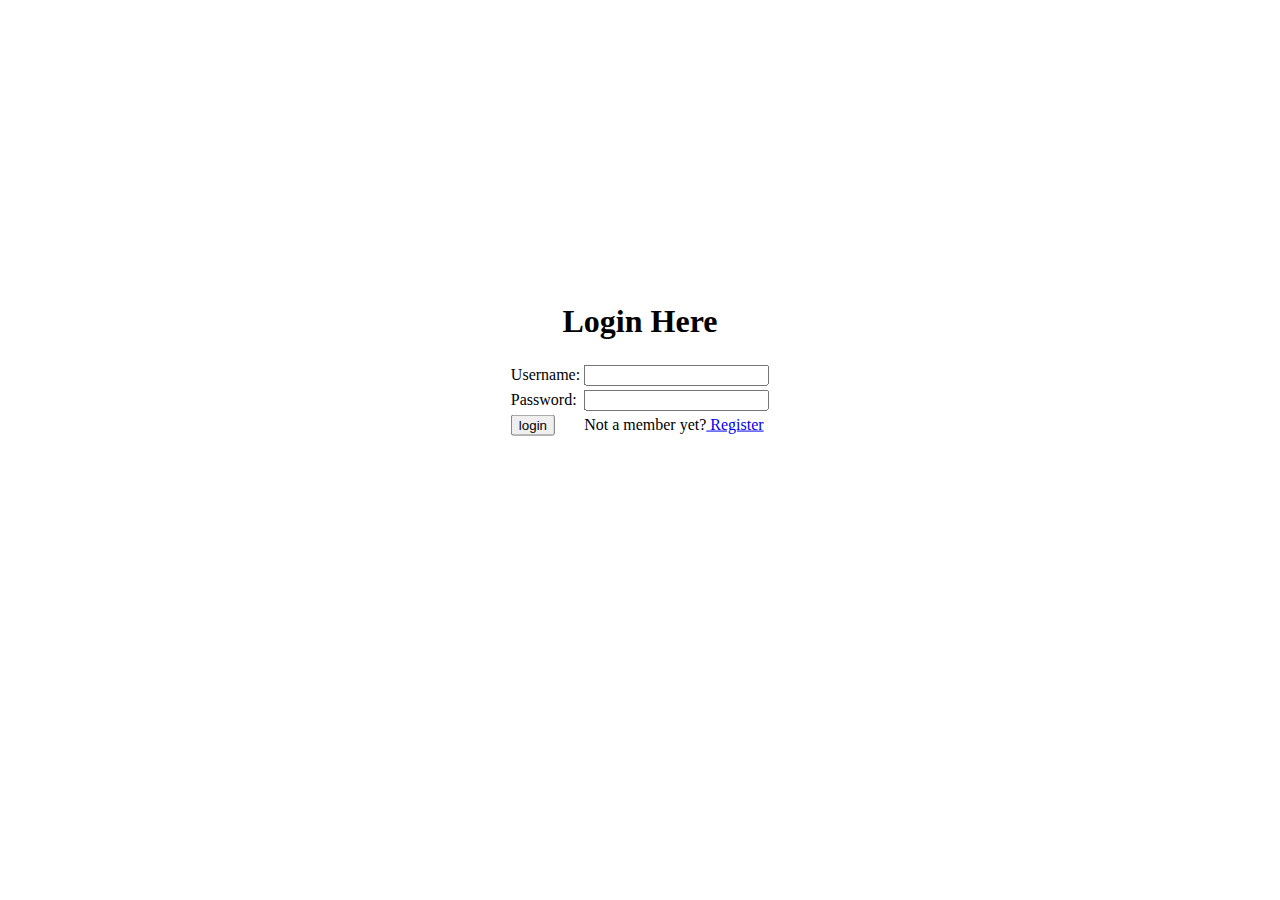
<file: Assignment1_frontend/index.html>
<!DOCTYPE html>
<html lang="en">
<head>
  <title>Login here</title>
  
</head>
<body>
  <center>
    <div class="center">
    <h1>Login Here</h1>
    <form action="login.php" method="post">
      <table>

        <tr>
          <td>Username:</td>
          <td>
            <input type="text" name="user">
          </td>
        </tr>

        <tr>
          <td>Password:</td>
          <td>
            <input type="password" name="user_pass">
          </td>
        </tr>

        <tr>
          <td>
            <a href="fuel_quote.html">
              <input type="button" name="login" value="login">
            </a>
          </td>
          
          <td>
            Not a member yet?<a href="Register.html">
              Register
            </a>
          </td>
        </tr>

      </table>
    </form>
  </div>
  </center>
</body>
</html>

<style>
  .center {
      margin: 0;
      position: absolute;
      top: 40%;
      left:50%;
      -ms-transform: translate(-50%, -50%);
      transform: translate(-50%, -50%);
  }

</style>
</file>
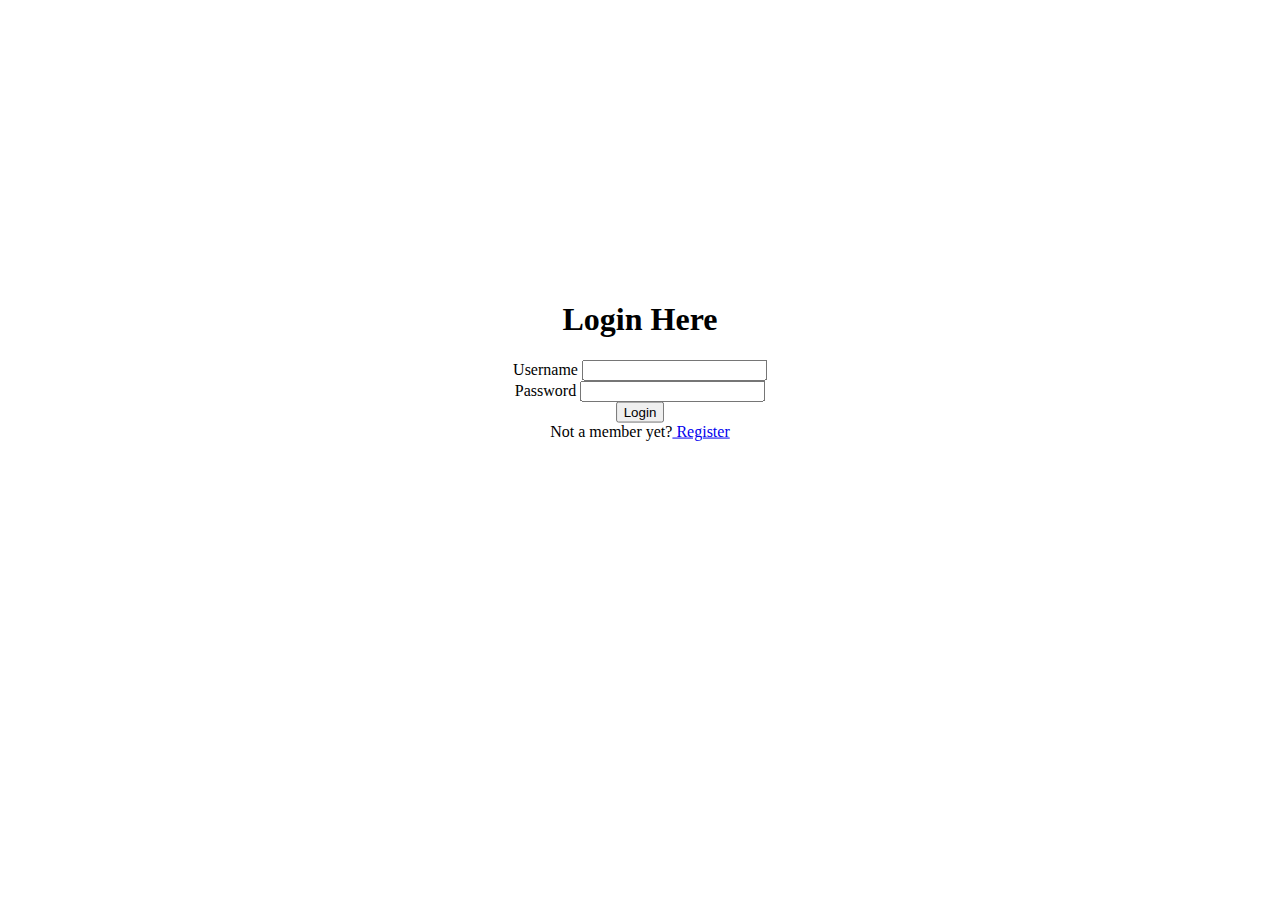
<file: Assignment4_db/index.html>
<!DOCTYPE html>
<html lang="en">
<head>
  <title>Login here</title>
  
</head>
<body>
  <center>
    <div class="center">
    <h1>Login Here</h1>
    <div class="card-body">
    <form action="login.php" method="post">
        <div class="form-group">
          <label for="user">Username</label>
          <input type="text" id="user" class="form-control" name="user" required />
        </div>
        <div class="form-group">
          <label for="password">Password</label>
          <input type="password" id="password" class="form-control" name="password" required />
        </div>
        <div>
        <input type="submit" name="" class="button expand" value="Login"/>
        <!--changed-->
        </div>
    </form>
  </div>
            Not a member yet?<a href="Register.html">
              Register
            </a>
          

         
    
  
  </center>
</body>
</html>

<style>
  .center {
      margin: 0;
      position: absolute;
      top: 40%;
      left:50%;
      -ms-transform: translate(-50%, -50%);
      transform: translate(-50%, -50%);
  }

</style>
</file>
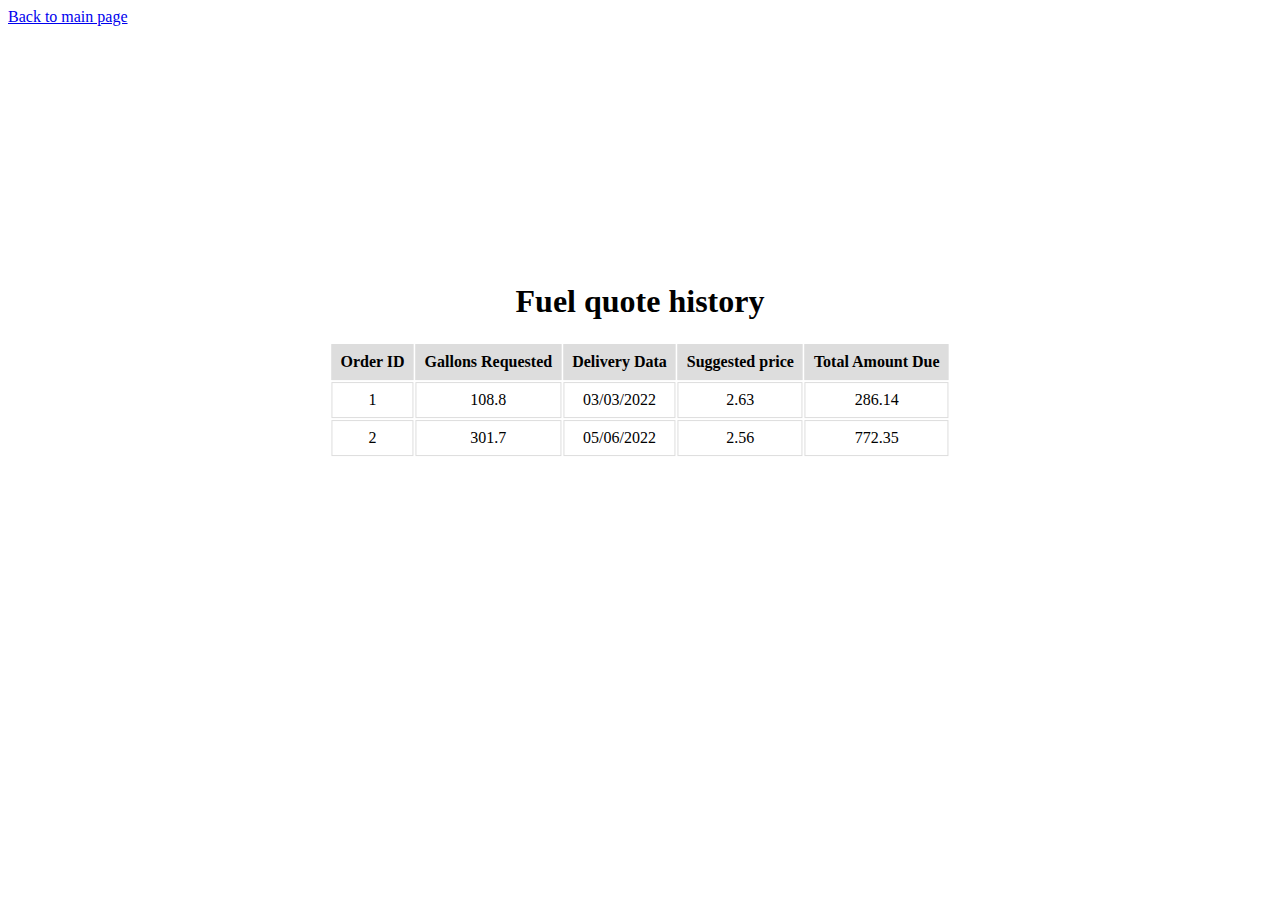
<file: Assignment 3/history.html>
<!DOCTYPE html>
<html lang="en">
<head>
    <meta charset="UTF-8">
    <meta name="viewport" content="width=device-width, initial-scale=1.0">
</head>
<body>
    <a href="main.html">
        Back to main page
    </a>
    <center>
        <div class="center">
            <h1>Fuel quote history</h1>

            <table>
                <tr>
                    <th>Order ID</th>
                    <th>Gallons Requested</th>
                    <th>Delivery Data</th>
                    <th>Suggested price</th>
                    <th>Total Amount Due</th>
                </tr>
                <tr>
                    <td>1</td>
                    <td>108.8</td>
                    <td>03/03/2022</td>
                    <td>2.63</td>
                    <td>286.14</td>
                </tr>
                <tr>
                    <td>2</td>
                    <td>301.7</td>
                    <td>05/06/2022</td>
                    <td>2.56</td>
                    <td>772.35</td>
                </tr>

            </table>
        </div>        
    </center>
</body>


<style>
    .center {
        margin: 0;
        position: absolute;
        top: 40%;
        left:50%;
        -ms-transform: translate(-50%, -50%);
        transform: translate(-50%, -50%);
    }

    .table {
        font-family: arial, sans-serif;
        border-collapse: collapse;
        width: 100%;
    }

    td, th {
        border: 1px solid #dddddd;
        text-align: center;
        padding: 8px;
    }

    tr:nth-child(1) {
        background-color: #dddddd;
    }

</style>
</file>
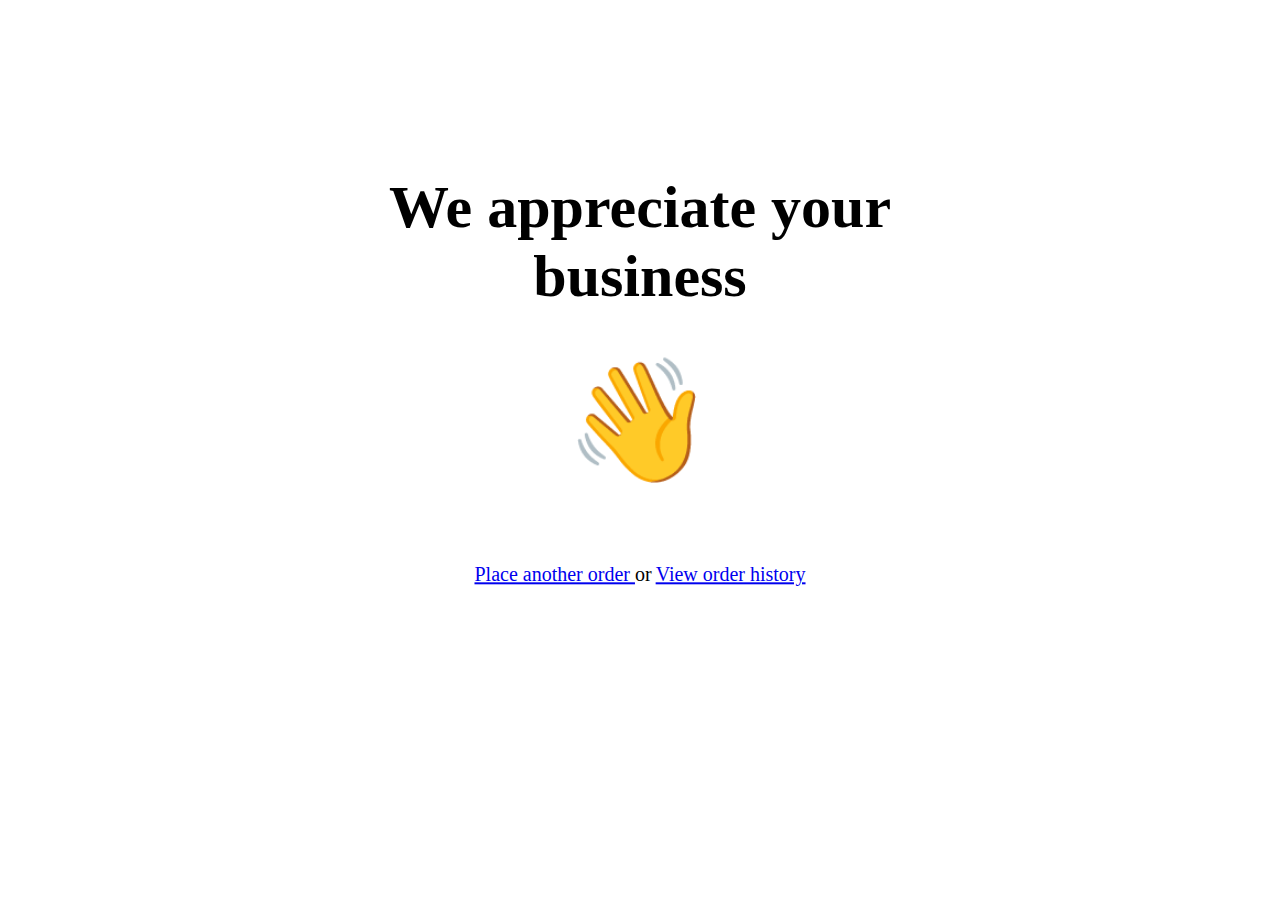
<file: Assignment1_frontend/appreciation.html>
<!DOCTYPE html>
<html lang="en">
<head>
    <meta charset="UTF-8">
    <meta name="viewport" content="width=device-width, initial-scale=1.0">
</head>
<body class="center">
    <center>
    <div>
        <h1>We appreciate your business</h1>
        <span style="font-size:120px;">&#128075</span>
    </div>
    <br><br><br><br>

    <div>
        <a href="fuel_quote.html">
            Place another order
        </a>
        <text>or</text>
        <a href="history.html">
            View order history
        </a>
    </div>
    </center>
</body>

<style>
    .center {
        margin: 0;
        position: absolute;
        top: 40%;
        left:50%;
        -ms-transform: translate(-50%, -50%);
        transform: translate(-50%, -50%);
    }

    h1 {
        font-size: 60px;
    }

    a,text {
        font-size: 20px;
    }

</style>
</file>
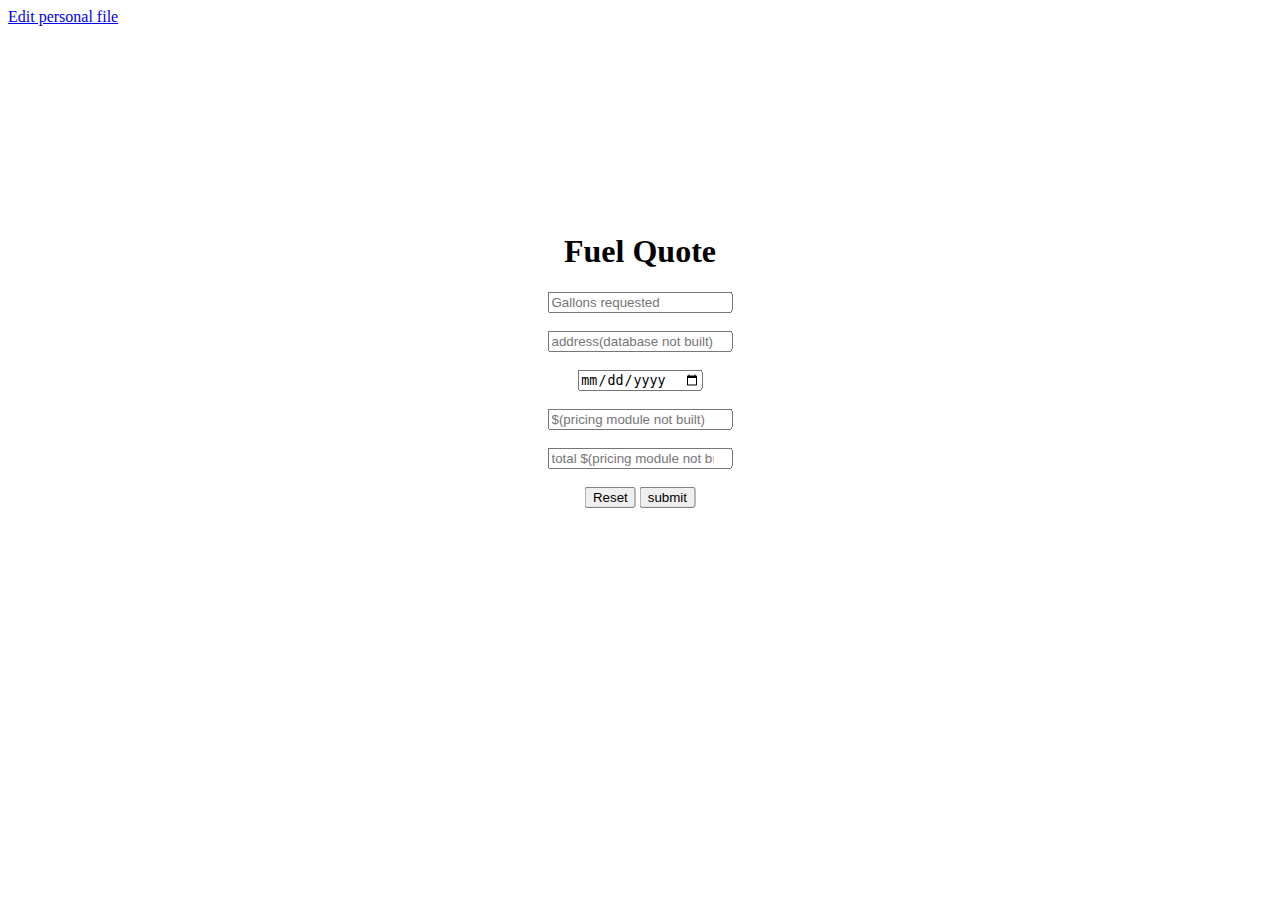
<file: Assignment1_frontend/fuel_quote.html>
<!DOCTYPE html>
<html lang="en">
<head>
    <meta charset="UTF-8">
    <meta name="viewport" content="width=device-width, initial-scale=1.0">
</head>
<body>
    <a href="profile.html">Edit personal file</a>
    <center>
    <div class="center">
        <form>
            <div>
                <h1>Fuel Quote</h1>
            </div>

            <div class="container">
                <input type="number" name="fuel" id="fuel" placeholder="Gallons requested" required>
                <br><br>
            </div>

            <div class="container">
                <input type="text" id="" placeholder="address(database not built)" required>
                <br><br>
            </div>

            <div class="container">
                <input type="date" id="date"  required>
                <br><br>
            </div>

            <div class="container">
                <input type="number" id="" placeholder="$(pricing module not built)" required>
                <br><br>
            </div>

            <div class="container">
                <input type="number" id="" placeholder="total $(pricing module not built)" required>
                <br><br>
            </div>

            <button type="reset">Reset</button>
            <a href="appreciation.html">
                <input type="button" value="submit">
            </a>
        </form>
    </div>
    </center>
</body>

<style>
.center {
    margin: 0;
    position: absolute;
    top: 40%;
    left:50%;
    -ms-transform: translate(-50%, -50%);
    transform: translate(-50%, -50%);
}

</style>
</file>
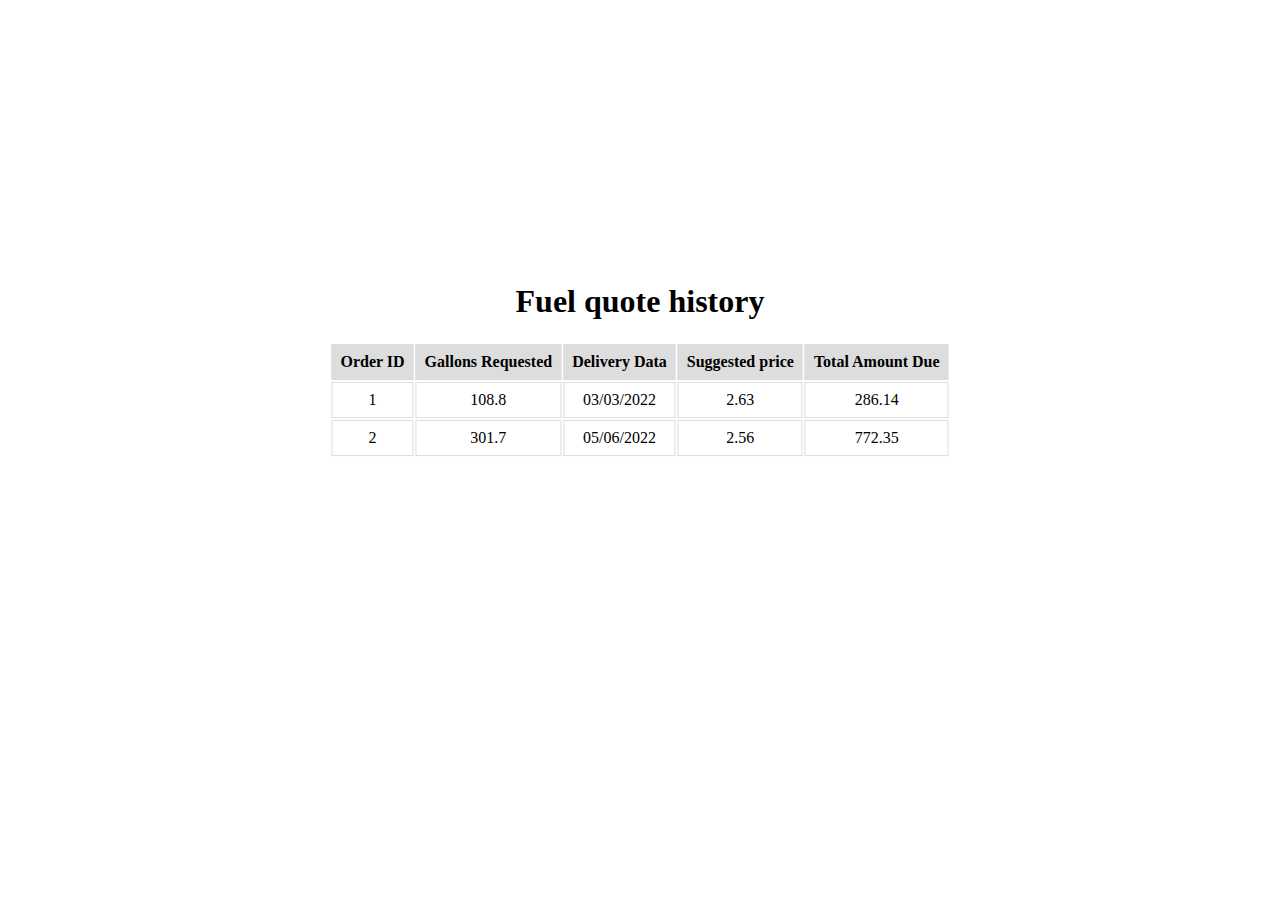
<file: Assignment1_frontend/history.html>
<!DOCTYPE html>
<html lang="en">
<head>
    <meta charset="UTF-8">
    <meta name="viewport" content="width=device-width, initial-scale=1.0">
</head>
<body class="background">
    <center>
        <div class="center">
            <h1>Fuel quote history</h1>

            <table>
                <tr>
                    <th>Order ID</th>
                    <th>Gallons Requested</th>
                    <th>Delivery Data</th>
                    <th>Suggested price</th>
                    <th>Total Amount Due</th>
                </tr>
                <tr>
                    <td>1</td>
                    <td>108.8</td>
                    <td>03/03/2022</td>
                    <td>2.63</td>
                    <td>286.14</td>
                </tr>
                <tr>
                    <td>2</td>
                    <td>301.7</td>
                    <td>05/06/2022</td>
                    <td>2.56</td>
                    <td>772.35</td>
                </tr>

            </table>
        </div>        
    </center>
</body>


<style>
    .center {
        margin: 0;
        position: absolute;
        top: 40%;
        left:50%;
        -ms-transform: translate(-50%, -50%);
        transform: translate(-50%, -50%);
    }

    .table {
        font-family: arial, sans-serif;
        border-collapse: collapse;
        width: 100%;
    }

    td, th {
        border: 1px solid #dddddd;
        text-align: center;
        padding: 8px;
    }

    tr:nth-child(1) {
        background-color: #dddddd;
    }

</style>
</file>
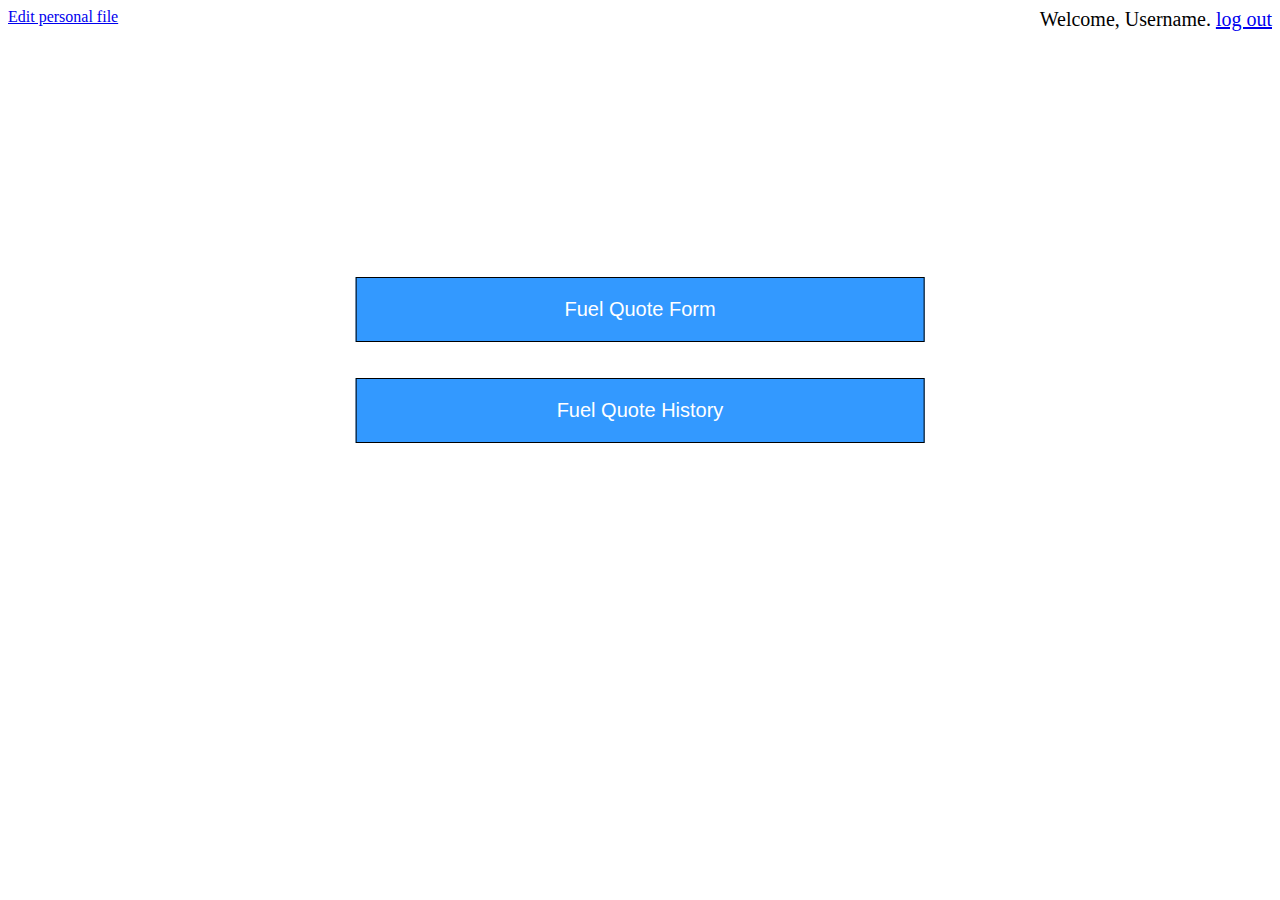
<file: Assignment1_frontend/main.html>
<!DOCTYPE html>
<html lang="en">
<head>
    <meta charset="UTF-8">
    <meta name="viewport" content="width=device-width, initial-scale=1.0">
</head>
<body>
    <div>
        <a href="profile.html">Edit personal file</a>
        <text>Welcome, Username. <a href="index.html">log out</a></text>

    </div>

    <center>
    <div class="center">
        <div>
            <a href="fuel_quote.html">
                <button>Fuel Quote Form</button>
            </a>
        </div>
        <br><br>
        <div>
            <a href="history.html">
                <button>Fuel Quote History</button>
            </a>
        </div>

    </div>
        </center>
</body>
    
<style>
.center {
    margin: 0;
    position: absolute;
    top: 40%;
    left:50%;
    -ms-transform: translate(-50%, -50%);
    transform: translate(-50%, -50%);
}

text {
    font-size: 20px;
    float: right;
}

button {
    background-color: #3399ff; 
    border: 1px solid black; 
    color: white; 
    padding: 20px 200px; 
    cursor: pointer; 
    width: 100%; 
    font-size: 20px;
}

</style>
</file>
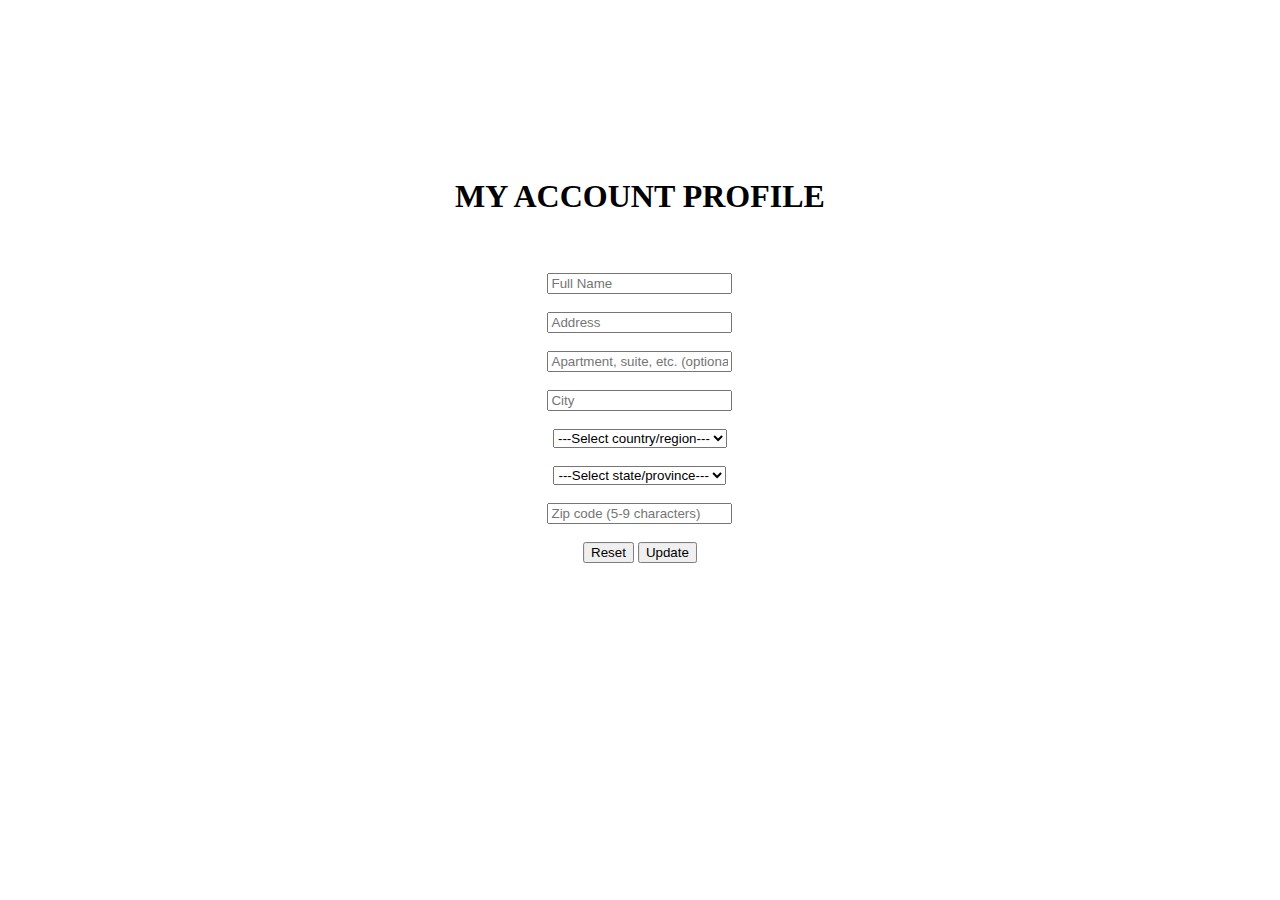
<file: Assignment1_frontend/profile.html>
<!DOCTYPE html>
<html lang="en">
<head>
    <meta charset="UTF-8">
    <meta name="viewport" content="width=device-width, initial-scale=1.0">
</head>
<body>
    <center>
    <div class="center">
    <form>
        <div>
            <h1>MY ACCOUNT PROFILE</h1>
            <br><br>
        </div>

        <div class="container">
            <input type="text" name="name" id="name" placeholder="Full Name" maxlength="50" required>
            <br><br>
        </div>

        <div class="container">
            <input type="text" name="address1" placeholder="Address" maxlength="100" required>
            <br><br>
        </div>

        <div class="container">
            <input type="text" name="address2" placeholder="Apartment, suite, etc. (optional)" maxlength="100">
            <br><br>
        </div>

        <div class="container">
            <input type="text" name="city" placeholder="City" maxlength="100" required>
            <br><br>

        </div>
        <div class="container">
            <select required>
                <option value="" disabled selected>---Select country/region---</option>
                <option value="US">United States</option>
                <option value="AF">Afghanistan</option>
                <option value="AX">Åland Islands</option>
                <option value="AL">Albania</option>
                <option value="DZ">Algeria</option>
                <option value="AS">American Samoa</option>
                <option value="AD">Andorra</option>
                <option value="AO">Angola</option>
                <option value="AI">Anguilla</option>
                <option value="AQ">Antarctica</option>
                <option value="AG">Antigua and Barbuda</option>
                <option value="AR">Argentina</option>
                <option value="AM">Armenia</option>
                <option value="AW">Aruba</option>
                <option value="AU">Australia</option>
                <option value="AT">Austria</option>
                <option value="AZ">Azerbaijan</option>
                <option value="BS">Bahamas</option>
                <option value="BH">Bahrain</option>
                <option value="BD">Bangladesh</option>
                <option value="BB">Barbados</option>
                <option value="BY">Belarus</option>
                <option value="BE">Belgium</option>
                <option value="BZ">Belize</option>
                <option value="BJ">Benin</option>
                <option value="BM">Bermuda</option>
                <option value="BT">Bhutan</option>
                <option value="BO">Bolivia</option>
                <option value="BQ">Bonaire</option>
                <option value="BA">Bosnia and Herzegovina</option>
                <option value="BW">Botswana</option>
                <option value="BV">Bouvet Island</option>
                <option value="BR">Brazil</option>
                <option value="BN">Brunei Darussalam</option>
                <option value="BG">Bulgaria</option>
                <option value="BF">Burkina Faso</option>
                <option value="BI">Burundi</option>
                <option value="KH">Cambodia</option>
                <option value="CM">Cameroon</option>
                <option value="CA">Canada</option>
                <option value="CV">Cape Verde</option>
                <option value="KY">Cayman Islands</option>
                <option value="CF">Central African Republic</option>
                <option value="TD">Chad</option>
                <option value="CL">Chile</option>
                <option value="CN">China</option>
                <option value="CX">Christmas Island</option>
                <option value="CC">Cocos (Keeling) Islands</option>
                <option value="CO">Colombia</option>
                <option value="KM">Comoros</option>
                <option value="CG">Congo</option>
                <option value="CD">Congo, DRC</option>
                <option value="CK">Cook Islands</option>
                <option value="CR">Costa Rica</option>
                <option value="CI">Côte d'Ivoire</option>
                <option value="HR">Croatia</option>
                <option value="CU">Cuba</option>
                <option value="CW">Curaçao</option>
                <option value="CY">Cyprus</option>
                <option value="CZ">Czech Republic</option>
                <option value="DK">Denmark</option>
                <option value="DJ">Djibouti</option>
                <option value="DM">Dominica</option>
                <option value="DO">Dominican Republic</option>
                <option value="EC">Ecuador</option>
                <option value="EG">Egypt</option>
                <option value="SV">El Salvador</option>
                <option value="GQ">Equatorial Guinea</option>
                <option value="ER">Eritrea</option>
                <option value="EE">Estonia</option>
                <option value="ET">Ethiopia</option>
                <option value="FO">Faroe Islands</option>
                <option value="FJ">Fiji</option>
                <option value="FI">Finland</option>
                <option value="FR">France</option>
                <option value="GF">French Guiana</option>
                <option value="PF">French Polynesia</option>
                <option value="GA">Gabon</option>
                <option value="GM">Gambia</option>
                <option value="GE">Georgia</option>
                <option value="DE">Germany</option>
                <option value="GH">Ghana</option>
                <option value="GI">Gibraltar</option>
                <option value="GR">Greece</option>
                <option value="GL">Greenland</option>
                <option value="GD">Grenada</option>
                <option value="GP">Guadeloupe</option>
                <option value="GU">Guam</option>
                <option value="GT">Guatemala</option>
                <option value="GG">Guernsey</option>
                <option value="GN">Guinea</option>
                <option value="GW">Guinea-Bissau</option>
                <option value="GY">Guyana</option>
                <option value="HN">Honduras</option>
                <option value="HK">Hong Kong SAR</option>
                <option value="HU">Hungary</option>
                <option value="IS">Iceland</option>
                <option value="IN">India</option>
                <option value="ID">Indonesia</option>
                <option value="IR">Iran, Islamic Republic of</option>
                <option value="IQ">Iraq</option>
                <option value="IE">Ireland</option>
                <option value="IM">Isle of Man</option>
                <option value="IL">Israel</option>
                <option value="IT">Italy</option>
                <option value="JM">Jamaica</option>
                <option value="JP">Japan</option>
                <option value="JE">Jersey</option>
                <option value="JO">Jordan</option>
                <option value="KZ">Kazakhstan</option>
                <option value="KE">Kenya</option>
                <option value="KI">Kiribati</option>
                <option value="KP">Korea, DPRK</option>
                <option value="KR">Korea, ROK</option>
                <option value="KW">Kuwait</option>
                <option value="KG">Kyrgyzstan</option>
                <option value="LA">Laos</option>
                <option value="LV">Latvia</option>
                <option value="LB">Lebanon</option>
                <option value="LS">Lesotho</option>
                <option value="LR">Liberia</option>
                <option value="LY">Libya</option>
                <option value="LI">Liechtenstein</option>
                <option value="LT">Lithuania</option>
                <option value="LU">Luxembourg</option>
                <option value="MO">Macao SAR</option>
                <option value="MK">Macedonia</option>
                <option value="MG">Madagascar</option>
                <option value="MW">Malawi</option>
                <option value="MY">Malaysia</option>
                <option value="MV">Maldives</option>
                <option value="ML">Mali</option>
                <option value="MT">Malta</option>
                <option value="MH">Marshall Islands</option>
                <option value="MQ">Martinique</option>
                <option value="MR">Mauritania</option>
                <option value="MU">Mauritius</option>
                <option value="YT">Mayotte</option>
                <option value="MX">Mexico</option>
                <option value="FM">Micronesia</option>
                <option value="MD">Moldova, Republic of</option>
                <option value="MC">Monaco</option>
                <option value="MN">Mongolia</option>
                <option value="ME">Montenegro</option>
                <option value="MS">Montserrat</option>
                <option value="MA">Morocco</option>
                <option value="MZ">Mozambique</option>
                <option value="MM">Myanmar</option>
                <option value="NA">Namibia</option>
                <option value="NR">Nauru</option>
                <option value="NP">Nepal</option>
                <option value="NL">Netherlands</option>
                <option value="NC">New Caledonia</option>
                <option value="NZ">New Zealand</option>
                <option value="NI">Nicaragua</option>
                <option value="NE">Niger</option>
                <option value="NG">Nigeria</option>
                <option value="NU">Niue</option>
                <option value="NF">Norfolk Island</option>
                <option value="MP">Northern Mariana Islands</option>
                <option value="NO">Norway</option>
                <option value="OM">Oman</option>
                <option value="PK">Pakistan</option>
                <option value="PW">Palau</option>
                <option value="PA">Panama</option>
                <option value="PG">Papua New Guinea</option>
                <option value="PY">Paraguay</option>
                <option value="PE">Peru</option>
                <option value="PH">Philippines</option>
                <option value="PN">Pitcairn</option>
                <option value="PL">Poland</option>
                <option value="PT">Portugal</option>
                <option value="PR">Puerto Rico</option>
                <option value="QA">Qatar</option>
                <option value="RE">Réunion</option>
                <option value="RO">Romania</option>
                <option value="RU">Russian Federation</option>
                <option value="RW">Rwanda</option>
                <option value="BL">Saint Barthélemy</option>
                <option value="SH">Saint Helena</option>
                <option value="KN">Saint Kitts and Nevis</option>
                <option value="LC">Saint Lucia</option>
                <option value="WS">Samoa</option>
                <option value="SM">San Marino</option>
                <option value="ST">Sao Tome and Principe</option>
                <option value="SA">Saudi Arabia</option>
                <option value="SN">Senegal</option>
                <option value="RS">Serbia</option>
                <option value="SC">Seychelles</option>
                <option value="SL">Sierra Leone</option>
                <option value="SG">Singapore</option>
                <option value="SX">Sint Maarten (Dutch part)</option>
                <option value="SK">Slovakia</option>
                <option value="SI">Slovenia</option>
                <option value="SB">Solomon Islands</option>
                <option value="SO">Somalia</option>
                <option value="ZA">South Africa</option>
                <option value="SS">South Sudan</option>
                <option value="ES">Spain</option>
                <option value="LK">Sri Lanka</option>
                <option value="SD">Sudan</option>
                <option value="SR">Suriname</option>
                <option value="SJ">Svalbard and Jan Mayen</option>
                <option value="SZ">Swaziland</option>
                <option value="SE">Sweden</option>
                <option value="CH">Switzerland</option>
                <option value="SY">Syrian Arab Republic</option>
                <option value="TW">Taiwan, ROC</option>
                <option value="TJ">Tajikistan</option>
                <option value="TZ">Tanzania</option>
                <option value="TH">Thailand</option>
                <option value="TL">Timor-Leste</option>
                <option value="TG">Togo</option>
                <option value="TK">Tokelau</option>
                <option value="TO">Tonga</option>
                <option value="TT">Trinidad and Tobago</option>
                <option value="TN">Tunisia</option>
                <option value="TR">Turkey</option>
                <option value="TM">Turkmenistan</option>
                <option value="TC">Turks and Caicos Islands</option>
                <option value="TV">Tuvalu</option>
                <option value="UG">Uganda</option>
                <option value="UA">Ukraine</option>
                <option value="AE">United Arab Emirates</option>
                <option value="GB">United Kingdom</option>
                <option value="UY">Uruguay</option>
                <option value="UZ">Uzbekistan</option>
                <option value="VU">Vanuatu</option>
                <option value="VE">Venezuela</option>
                <option value="VN">Vietnam</option>
                <option value="VG">Virgin Islands, British</option>
                <option value="VI">Virgin Islands, U.S.</option>
                <option value="WF">Wallis and Futuna</option>
                <option value="EH">Western Sahara</option>
                <option value="YE">Yemen</option>
                <option value="ZM">Zambia</option>
                <option value="ZW">Zimbabwe</option>
            </select>
            <br><br>
        </div>

        <div class="container">
            <select required>
                <option value="" disabled selected>---Select state/province---</option>
                <option value="AL">Alabama</option>
                <option value="AK">Alaska</option>
                <option value="AZ">Arizona</option>
                <option value="AR">Arkansas</option>
                <option value="CA">California</option>
                <option value="CO">Colorado</option>
                <option value="CT">Connecticut</option>
                <option value="DE">Delaware</option>
                <option value="DC">District of Columbia</option>
                <option value="FL">Florida</option>
                <option value="OUT">Foreign country</option>
                <option value="GA">Georgia</option>
                <option value="HI">Hawaii</option>
                <option value="ID">Idaho</option>
                <option value="IL">Illinois</option>
                <option value="IN">Indiana</option>
                <option value="IA">Iowa</option>
                <option value="KS">Kansas</option>
                <option value="KY">Kentucky</option>
                <option value="LA">Louisiana</option>
                <option value="ME">Maine</option>
                <option value="MD">Maryland</option>
                <option value="MA">Massachusetts</option>
                <option value="MI">Michigan</option>
                <option value="MN">Minnesota</option>
                <option value="MS">Mississippi</option>
                <option value="MO">Missouri</option>
                <option value="MT">Montana</option>
                <option value="NE">Nebraska</option>
                <option value="NV">Nevada</option>
                <option value="NH">New Hampshire</option>
                <option value="NJ">New Jersey</option>
                <option value="NM">New Mexico</option>
                <option value="NY">New York</option>
                <option value="NC">North Carolina</option>
                <option value="ND">North Dakota</option>
                <option value="OH">Ohio</option>
                <option value="OK">Oklahoma</option>
                <option value="OR">Oregon</option>
                <option value="PA">Pennsylvania</option>
                <option value="RI">Rhode Island</option>
                <option value="SC">South Carolina</option>
                <option value="SD">South Dakota</option>
                <option value="TN">Tennessee</option>
                <option value="TX">Texas</option>
                <option value="UT">Utah</option>
                <option value="VT">Vermont</option>
                <option value="VA">Virginia</option>
                <option value="WA">Washington</option>
                <option value="WV">West Virginia</option>
                <option value="WI">Wisconsin</option>
                <option value="WY">Wyoming</option>
            </select>
            <br><br>
        </div>

        <div class="container">
            <input pattern=".{5,9}" name="zipcode" placeholder="Zip code (5-9 characters)" required>
            <br><br>
        </div>

        <button type="reset">Reset</button>
        <a href="fuel_quote.html">
            <button type="button">Update</button>
        </a>
    </form>
    </div>
    </center>
</body>

<style>
    .center {
        margin: 0;
        position: absolute;
        top: 40%;
        left:50%;
        -ms-transform: translate(-50%, -50%);
        transform: translate(-50%, -50%);
    }

</style>
</file>
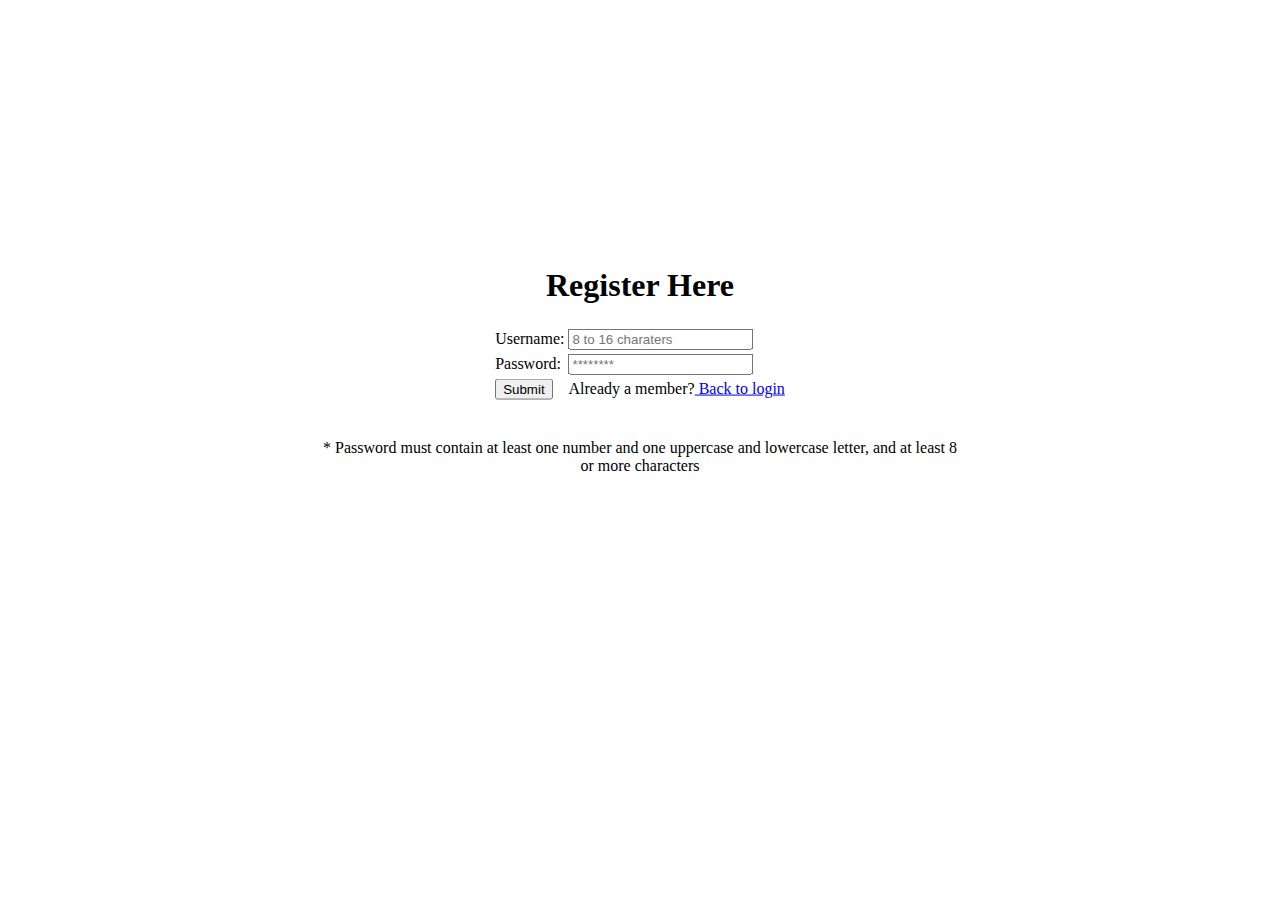
<file: Assignment1_frontend/Register.html>
<!DOCTYPE html>
<html lang="en">
<head>
  <title>Register here</title>
  
</head>
<body>
  <center>
  <div class="center">
    <h1>Register Here</h1>
  <form>
    <table>
      <tr>
        <td>
          Username:
        </td>
        <td>
         <input pattern=".{8,16}" type="text" name="username" placeholder="8 to 16 charaters" required>
        </td>
      </tr>

      <tr>
        <td>
          Password:
        </td>
        <td>
         <input pattern="(?=.*\d)(?=.*[a-z])(?=.*[A-Z]).{8,}" type="password" name="user_pass" placeholder="********" required>
        </td>
      </tr>

      <tr>
          <td>
            <input type="submit" name="submit" value="Submit">
          </td>

      <td>
      Already a member?<a href="index.html">
        Back to login
      </a>
    </td>
  </table>
  <br><br>

  <label>* Password must contain at least one  number and one uppercase and lowercase letter, and at least 8 or more characters</label>
  </form>
</div>
</center>
</body>
</html>

<style>
  .center {
      margin: 0;
      position: absolute;
      top: 40%;
      left:50%;
      -ms-transform: translate(-50%, -50%);
      transform: translate(-50%, -50%);
  }

</style>
</file>
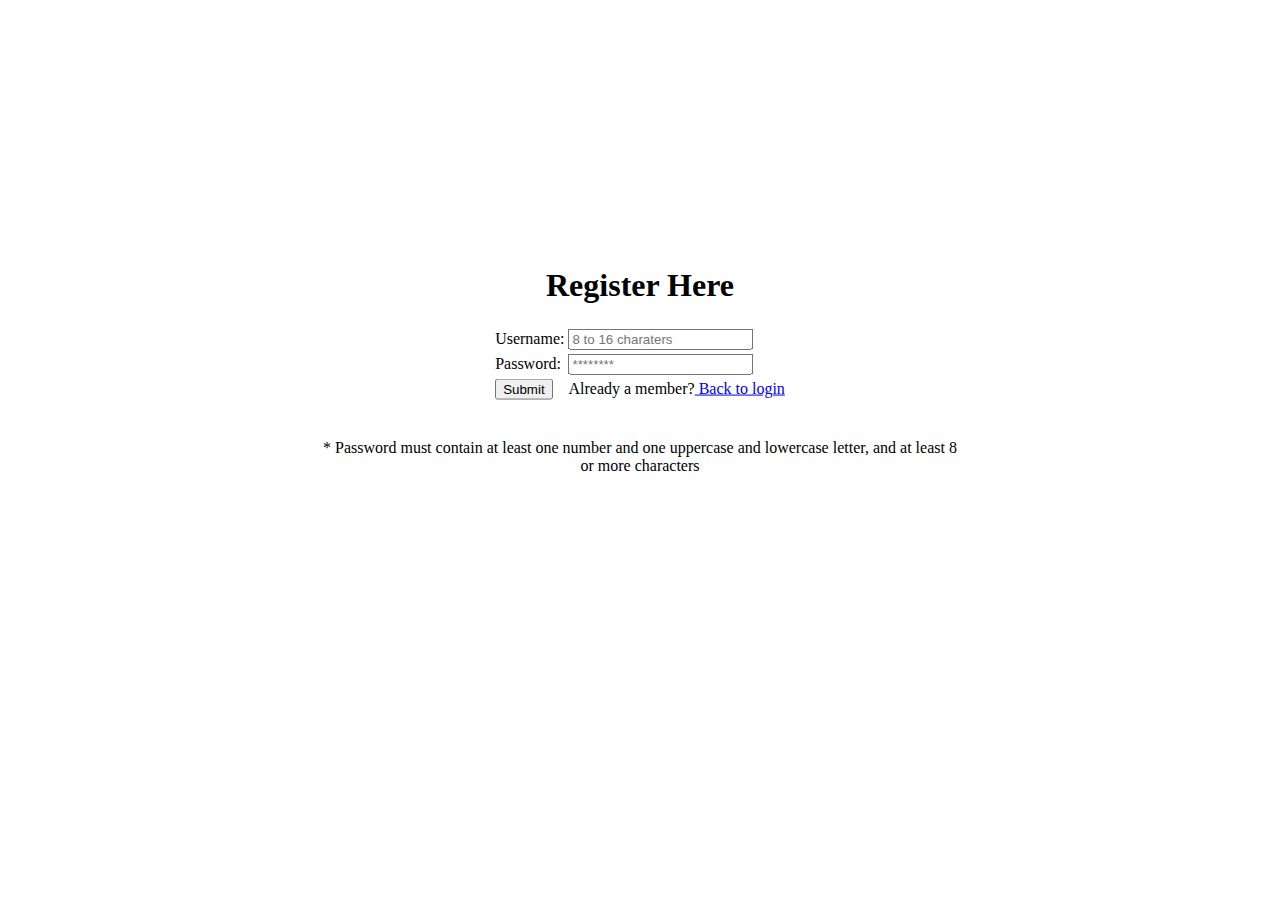
<file: Assignment1_frontend/register.html>
<!DOCTYPE html>
<html lang="en">
<head>
  <title>Register here</title>
  
</head>
<body>
  <center>
  <div class="center">
    <h1>Register Here</h1>
  <form>
    <table>
      <tr>
        <td>
          Username:
        </td>
        <td>
         <input pattern=".{8,16}" type="text" name="username" placeholder="8 to 16 charaters" required>
        </td>
      </tr>

      <tr>
        <td>
          Password:
        </td>
        <td>
         <input pattern="(?=.*\d)(?=.*[a-z])(?=.*[A-Z]).{8,}" type="password" name="user_pass" placeholder="********" required>
        </td>
      </tr>

      <tr>
          <td>
            <a href="profile.html">
              <input type="button" name="submit" value="Submit">
            </a>
          </td>

      <td>
      Already a member?<a href="index.html">
        Back to login
      </a>
    </td>
  </table>
  <br><br>

  <label>* Password must contain at least one  number and one uppercase and lowercase letter, and at least 8 or more characters</label>
  </form>
</div>
</center>
</body>
</html>

<style>
  .center {
      margin: 0;
      position: absolute;
      top: 40%;
      left:50%;
      -ms-transform: translate(-50%, -50%);
      transform: translate(-50%, -50%);
  }

</style>
</file>
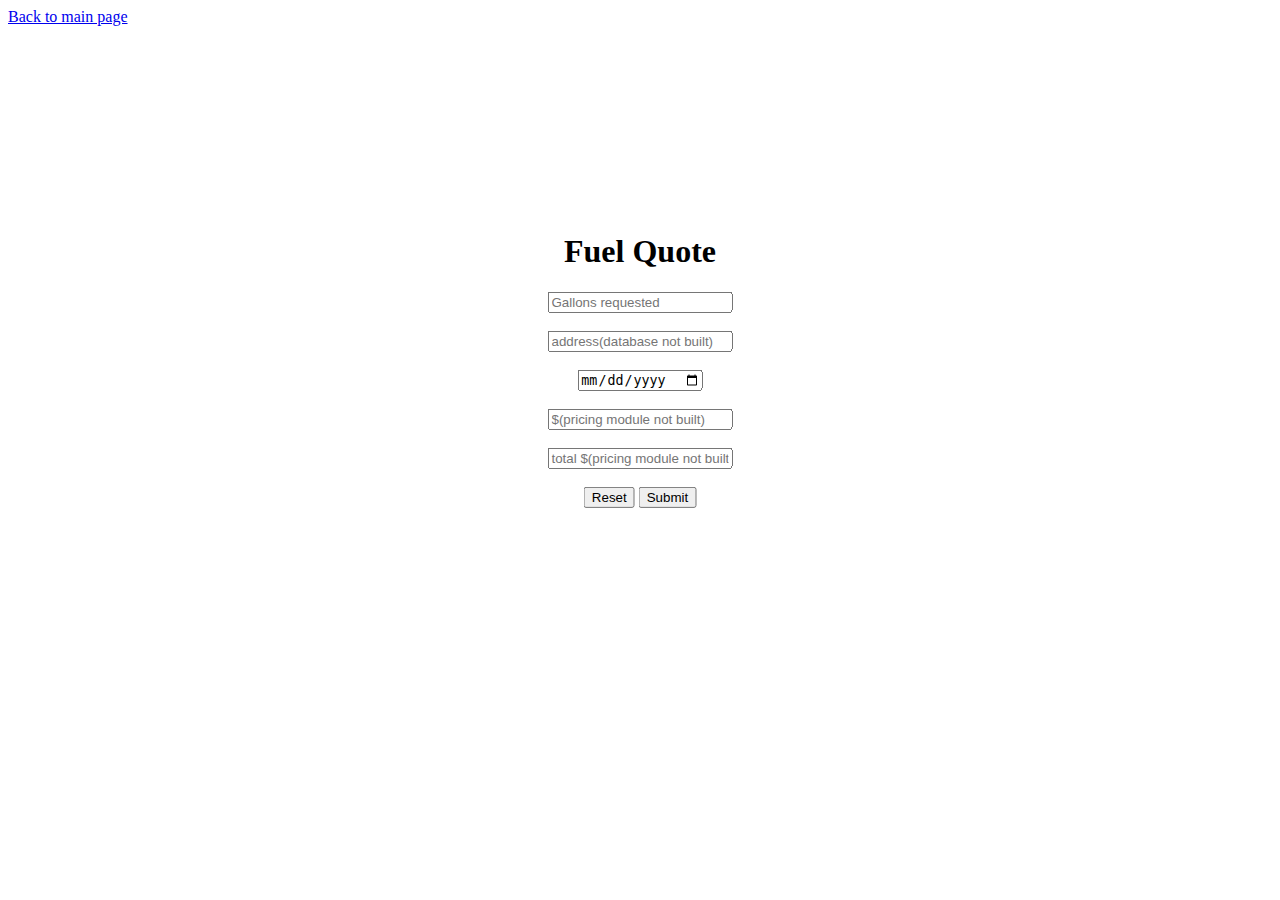
<file: Assignment4_db/fuel_quote.html>
<!DOCTYPE html>
<html lang="en">
<head>
    <meta charset="UTF-8">
    <meta name="viewport" content="width=device-width, initial-scale=1.0">
</head>
<body>
    <a href="main.php">Back to main page</a>
    <center>
    <div class="center">
        <form action="fuel_quote.php" method="post">
            <div>
                <h1>Fuel Quote</h1>
            </div>

            <div class="container">
                <input type="gallons" id="gallons" name="gallons" placeholder="Gallons requested" required>
                <br><br>
            </div>

            <div class="container">
                <input type="address" id="address" name="address" placeholder="address(database not built)" required>
                <br><br>
            </div>

            <div class="container">
                <input type="date" id="date" name="date" required>
                <br><br>
            </div>

            <div class="container">
                <input type="pricing_module" id="pricing_module" name="pricing_module" placeholder="$(pricing module not built)" required>
                <br><br>
            </div>

            <div class="container">
                <input type="total" id="total" name="total" placeholder="total $(pricing module not built)" required>
                <br><br>
            </div>

            <button type="reset">Reset</button>
            <input type="submit" value="Submit" name="">

        </form>
    </div>
    </center>
</body>

<style>
.center {
    margin: 0;
    position: absolute;
    top: 40%;
    left:50%;
    -ms-transform: translate(-50%, -50%);
    transform: translate(-50%, -50%);
}

</style>
</file>
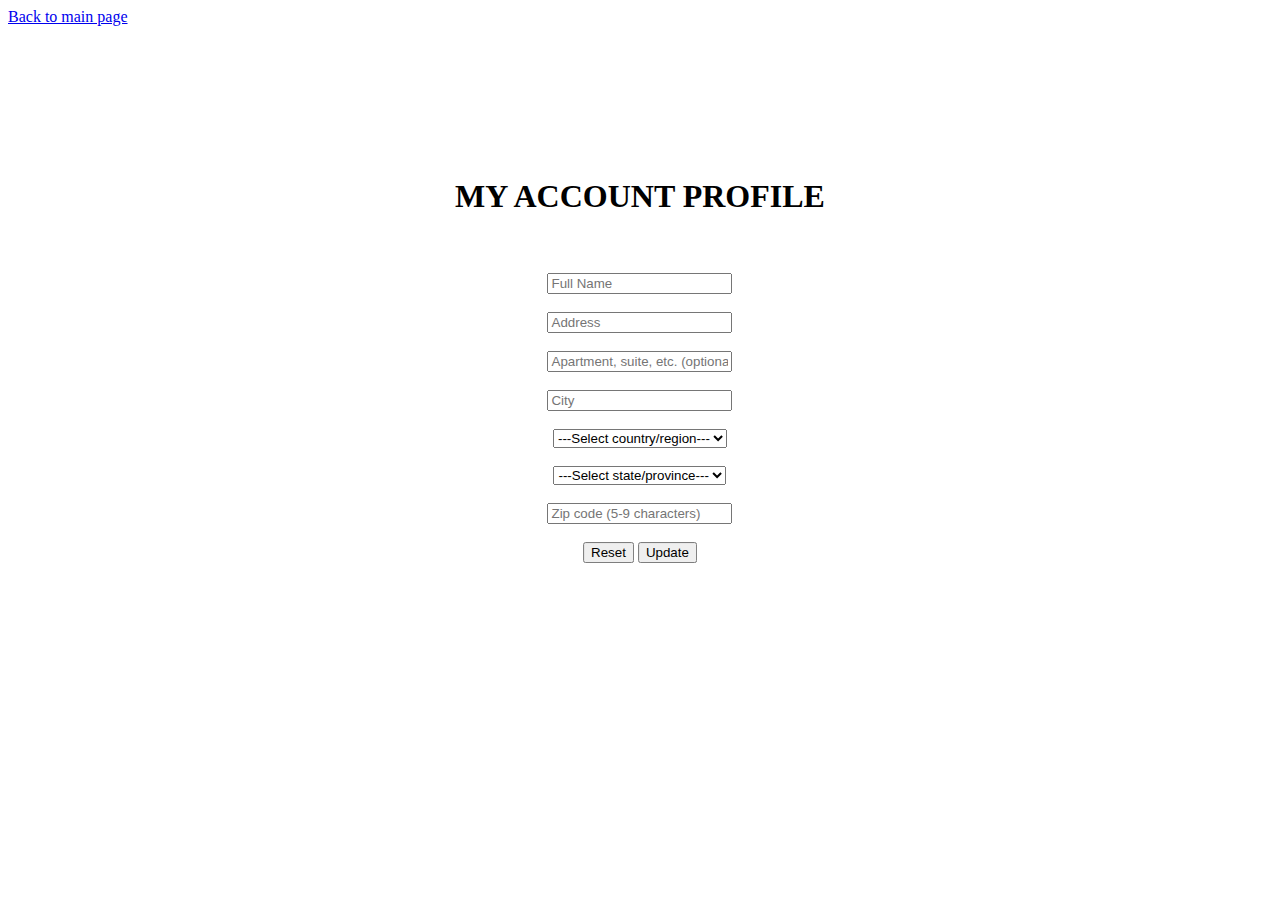
<file: Assignment4_db/profile.html>
<!DOCTYPE html>
<html lang="en">
<head>
    <meta charset="UTF-8">
    <meta name="viewport" content="width=device-width, initial-scale=1.0">
</head>
<body>
    <a href="main.php">
        Back to main page
    </a>
    <center>
    <div class="center">
    <form action="profile.php" method="post">
        <div>
            <h1>MY ACCOUNT PROFILE</h1>
            <br><br>
        </div>

        <div class="container">
            <input type="name" id="name" name="name" placeholder="Full Name" maxlength="50" required>
            <br><br>
        </div>

        <div class="container">
            <input type="address" id="address" name="address" placeholder="Address" maxlength="100" required>
            <br><br>
        </div>

        <div class="container">
            <input type="address2" name="address2" placeholder="Apartment, suite, etc. (optional)" maxlength="100">
            <br><br>
        </div>

        <div class="container">
            <input type="city" id="city" name="city" placeholder="City" maxlength="100" required>
            <br><br>

        </div>
        <div class="container">
            <select type="country/region" id="country/region" name="country/region" required>
                <option value="" disabled selected>---Select country/region---</option>
                <option value="US">United States</option>
                <option value="AF">Afghanistan</option>
                <option value="AX">Åland Islands</option>
                <option value="AL">Albania</option>
                <option value="DZ">Algeria</option>
                <option value="AS">American Samoa</option>
                <option value="AD">Andorra</option>
                <option value="AO">Angola</option>
                <option value="AI">Anguilla</option>
                <option value="AQ">Antarctica</option>
                <option value="AG">Antigua and Barbuda</option>
                <option value="AR">Argentina</option>
                <option value="AM">Armenia</option>
                <option value="AW">Aruba</option>
                <option value="AU">Australia</option>
                <option value="AT">Austria</option>
                <option value="AZ">Azerbaijan</option>
                <option value="BS">Bahamas</option>
                <option value="BH">Bahrain</option>
                <option value="BD">Bangladesh</option>
                <option value="BB">Barbados</option>
                <option value="BY">Belarus</option>
                <option value="BE">Belgium</option>
                <option value="BZ">Belize</option>
                <option value="BJ">Benin</option>
                <option value="BM">Bermuda</option>
                <option value="BT">Bhutan</option>
                <option value="BO">Bolivia</option>
                <option value="BQ">Bonaire</option>
                <option value="BA">Bosnia and Herzegovina</option>
                <option value="BW">Botswana</option>
                <option value="BV">Bouvet Island</option>
                <option value="BR">Brazil</option>
                <option value="BN">Brunei Darussalam</option>
                <option value="BG">Bulgaria</option>
                <option value="BF">Burkina Faso</option>
                <option value="BI">Burundi</option>
                <option value="KH">Cambodia</option>
                <option value="CM">Cameroon</option>
                <option value="CA">Canada</option>
                <option value="CV">Cape Verde</option>
                <option value="KY">Cayman Islands</option>
                <option value="CF">Central African Republic</option>
                <option value="TD">Chad</option>
                <option value="CL">Chile</option>
                <option value="CN">China</option>
                <option value="CX">Christmas Island</option>
                <option value="CC">Cocos (Keeling) Islands</option>
                <option value="CO">Colombia</option>
                <option value="KM">Comoros</option>
                <option value="CG">Congo</option>
                <option value="CD">Congo, DRC</option>
                <option value="CK">Cook Islands</option>
                <option value="CR">Costa Rica</option>
                <option value="CI">Côte d'Ivoire</option>
                <option value="HR">Croatia</option>
                <option value="CU">Cuba</option>
                <option value="CW">Curaçao</option>
                <option value="CY">Cyprus</option>
                <option value="CZ">Czech Republic</option>
                <option value="DK">Denmark</option>
                <option value="DJ">Djibouti</option>
                <option value="DM">Dominica</option>
                <option value="DO">Dominican Republic</option>
                <option value="EC">Ecuador</option>
                <option value="EG">Egypt</option>
                <option value="SV">El Salvador</option>
                <option value="GQ">Equatorial Guinea</option>
                <option value="ER">Eritrea</option>
                <option value="EE">Estonia</option>
                <option value="ET">Ethiopia</option>
                <option value="FO">Faroe Islands</option>
                <option value="FJ">Fiji</option>
                <option value="FI">Finland</option>
                <option value="FR">France</option>
                <option value="GF">French Guiana</option>
                <option value="PF">French Polynesia</option>
                <option value="GA">Gabon</option>
                <option value="GM">Gambia</option>
                <option value="GE">Georgia</option>
                <option value="DE">Germany</option>
                <option value="GH">Ghana</option>
                <option value="GI">Gibraltar</option>
                <option value="GR">Greece</option>
                <option value="GL">Greenland</option>
                <option value="GD">Grenada</option>
                <option value="GP">Guadeloupe</option>
                <option value="GU">Guam</option>
                <option value="GT">Guatemala</option>
                <option value="GG">Guernsey</option>
                <option value="GN">Guinea</option>
                <option value="GW">Guinea-Bissau</option>
                <option value="GY">Guyana</option>
                <option value="HN">Honduras</option>
                <option value="HK">Hong Kong SAR</option>
                <option value="HU">Hungary</option>
                <option value="IS">Iceland</option>
                <option value="IN">India</option>
                <option value="ID">Indonesia</option>
                <option value="IR">Iran, Islamic Republic of</option>
                <option value="IQ">Iraq</option>
                <option value="IE">Ireland</option>
                <option value="IM">Isle of Man</option>
                <option value="IL">Israel</option>
                <option value="IT">Italy</option>
                <option value="JM">Jamaica</option>
                <option value="JP">Japan</option>
                <option value="JE">Jersey</option>
                <option value="JO">Jordan</option>
                <option value="KZ">Kazakhstan</option>
                <option value="KE">Kenya</option>
                <option value="KI">Kiribati</option>
                <option value="KP">Korea, DPRK</option>
                <option value="KR">Korea, ROK</option>
                <option value="KW">Kuwait</option>
                <option value="KG">Kyrgyzstan</option>
                <option value="LA">Laos</option>
                <option value="LV">Latvia</option>
                <option value="LB">Lebanon</option>
                <option value="LS">Lesotho</option>
                <option value="LR">Liberia</option>
                <option value="LY">Libya</option>
                <option value="LI">Liechtenstein</option>
                <option value="LT">Lithuania</option>
                <option value="LU">Luxembourg</option>
                <option value="MO">Macao SAR</option>
                <option value="MK">Macedonia</option>
                <option value="MG">Madagascar</option>
                <option value="MW">Malawi</option>
                <option value="MY">Malaysia</option>
                <option value="MV">Maldives</option>
                <option value="ML">Mali</option>
                <option value="MT">Malta</option>
                <option value="MH">Marshall Islands</option>
                <option value="MQ">Martinique</option>
                <option value="MR">Mauritania</option>
                <option value="MU">Mauritius</option>
                <option value="YT">Mayotte</option>
                <option value="MX">Mexico</option>
                <option value="FM">Micronesia</option>
                <option value="MD">Moldova, Republic of</option>
                <option value="MC">Monaco</option>
                <option value="MN">Mongolia</option>
                <option value="ME">Montenegro</option>
                <option value="MS">Montserrat</option>
                <option value="MA">Morocco</option>
                <option value="MZ">Mozambique</option>
                <option value="MM">Myanmar</option>
                <option value="NA">Namibia</option>
                <option value="NR">Nauru</option>
                <option value="NP">Nepal</option>
                <option value="NL">Netherlands</option>
                <option value="NC">New Caledonia</option>
                <option value="NZ">New Zealand</option>
                <option value="NI">Nicaragua</option>
                <option value="NE">Niger</option>
                <option value="NG">Nigeria</option>
                <option value="NU">Niue</option>
                <option value="NF">Norfolk Island</option>
                <option value="MP">Northern Mariana Islands</option>
                <option value="NO">Norway</option>
                <option value="OM">Oman</option>
                <option value="PK">Pakistan</option>
                <option value="PW">Palau</option>
                <option value="PA">Panama</option>
                <option value="PG">Papua New Guinea</option>
                <option value="PY">Paraguay</option>
                <option value="PE">Peru</option>
                <option value="PH">Philippines</option>
                <option value="PN">Pitcairn</option>
                <option value="PL">Poland</option>
                <option value="PT">Portugal</option>
                <option value="PR">Puerto Rico</option>
                <option value="QA">Qatar</option>
                <option value="RE">Réunion</option>
                <option value="RO">Romania</option>
                <option value="RU">Russian Federation</option>
                <option value="RW">Rwanda</option>
                <option value="BL">Saint Barthélemy</option>
                <option value="SH">Saint Helena</option>
                <option value="KN">Saint Kitts and Nevis</option>
                <option value="LC">Saint Lucia</option>
                <option value="WS">Samoa</option>
                <option value="SM">San Marino</option>
                <option value="ST">Sao Tome and Principe</option>
                <option value="SA">Saudi Arabia</option>
                <option value="SN">Senegal</option>
                <option value="RS">Serbia</option>
                <option value="SC">Seychelles</option>
                <option value="SL">Sierra Leone</option>
                <option value="SG">Singapore</option>
                <option value="SX">Sint Maarten (Dutch part)</option>
                <option value="SK">Slovakia</option>
                <option value="SI">Slovenia</option>
                <option value="SB">Solomon Islands</option>
                <option value="SO">Somalia</option>
                <option value="ZA">South Africa</option>
                <option value="SS">South Sudan</option>
                <option value="ES">Spain</option>
                <option value="LK">Sri Lanka</option>
                <option value="SD">Sudan</option>
                <option value="SR">Suriname</option>
                <option value="SJ">Svalbard and Jan Mayen</option>
                <option value="SZ">Swaziland</option>
                <option value="SE">Sweden</option>
                <option value="CH">Switzerland</option>
                <option value="SY">Syrian Arab Republic</option>
                <option value="TW">Taiwan, ROC</option>
                <option value="TJ">Tajikistan</option>
                <option value="TZ">Tanzania</option>
                <option value="TH">Thailand</option>
                <option value="TL">Timor-Leste</option>
                <option value="TG">Togo</option>
                <option value="TK">Tokelau</option>
                <option value="TO">Tonga</option>
                <option value="TT">Trinidad and Tobago</option>
                <option value="TN">Tunisia</option>
                <option value="TR">Turkey</option>
                <option value="TM">Turkmenistan</option>
                <option value="TC">Turks and Caicos Islands</option>
                <option value="TV">Tuvalu</option>
                <option value="UG">Uganda</option>
                <option value="UA">Ukraine</option>
                <option value="AE">United Arab Emirates</option>
                <option value="GB">United Kingdom</option>
                <option value="UY">Uruguay</option>
                <option value="UZ">Uzbekistan</option>
                <option value="VU">Vanuatu</option>
                <option value="VE">Venezuela</option>
                <option value="VN">Vietnam</option>
                <option value="VG">Virgin Islands, British</option>
                <option value="VI">Virgin Islands, U.S.</option>
                <option value="WF">Wallis and Futuna</option>
                <option value="EH">Western Sahara</option>
                <option value="YE">Yemen</option>
                <option value="ZM">Zambia</option>
                <option value="ZW">Zimbabwe</option>
            </select>
            <br><br>
        </div>

        <div class="container">
            <select type="state/province" id="state/province" name="state/province" required>
                <option value="" disabled selected>---Select state/province---</option>
                <option value="AL">Alabama</option>
                <option value="AK">Alaska</option>
                <option value="AZ">Arizona</option>
                <option value="AR">Arkansas</option>
                <option value="CA">California</option>
                <option value="CO">Colorado</option>
                <option value="CT">Connecticut</option>
                <option value="DE">Delaware</option>
                <option value="DC">District of Columbia</option>
                <option value="FL">Florida</option>
                <option value="OUT">Foreign country</option>
                <option value="GA">Georgia</option>
                <option value="HI">Hawaii</option>
                <option value="ID">Idaho</option>
                <option value="IL">Illinois</option>
                <option value="IN">Indiana</option>
                <option value="IA">Iowa</option>
                <option value="KS">Kansas</option>
                <option value="KY">Kentucky</option>
                <option value="LA">Louisiana</option>
                <option value="ME">Maine</option>
                <option value="MD">Maryland</option>
                <option value="MA">Massachusetts</option>
                <option value="MI">Michigan</option>
                <option value="MN">Minnesota</option>
                <option value="MS">Mississippi</option>
                <option value="MO">Missouri</option>
                <option value="MT">Montana</option>
                <option value="NE">Nebraska</option>
                <option value="NV">Nevada</option>
                <option value="NH">New Hampshire</option>
                <option value="NJ">New Jersey</option>
                <option value="NM">New Mexico</option>
                <option value="NY">New York</option>
                <option value="NC">North Carolina</option>
                <option value="ND">North Dakota</option>
                <option value="OH">Ohio</option>
                <option value="OK">Oklahoma</option>
                <option value="OR">Oregon</option>
                <option value="PA">Pennsylvania</option>
                <option value="RI">Rhode Island</option>
                <option value="SC">South Carolina</option>
                <option value="SD">South Dakota</option>
                <option value="TN">Tennessee</option>
                <option value="TX">Texas</option>
                <option value="UT">Utah</option>
                <option value="VT">Vermont</option>
                <option value="VA">Virginia</option>
                <option value="WA">Washington</option>
                <option value="WV">West Virginia</option>
                <option value="WI">Wisconsin</option>
                <option value="WY">Wyoming</option>
            </select>
            <br><br>
        </div>

        <div class="container">
            <input type="zipcode" id="zipcode" name="zipcode" placeholder="Zip code (5-9 characters)" pattern=".{5,9}" required>
            <br><br>
        </div>

        <button type="reset">Reset</button>
        <input type="submit" value="Update" name="">
        
    </form>
    </div>
    </center>
</body>

<style>
    .center {
        margin: 0;
        position: absolute;
        top: 40%;
        left:50%;
        -ms-transform: translate(-50%, -50%);
        transform: translate(-50%, -50%);
    }

</style>
</file>
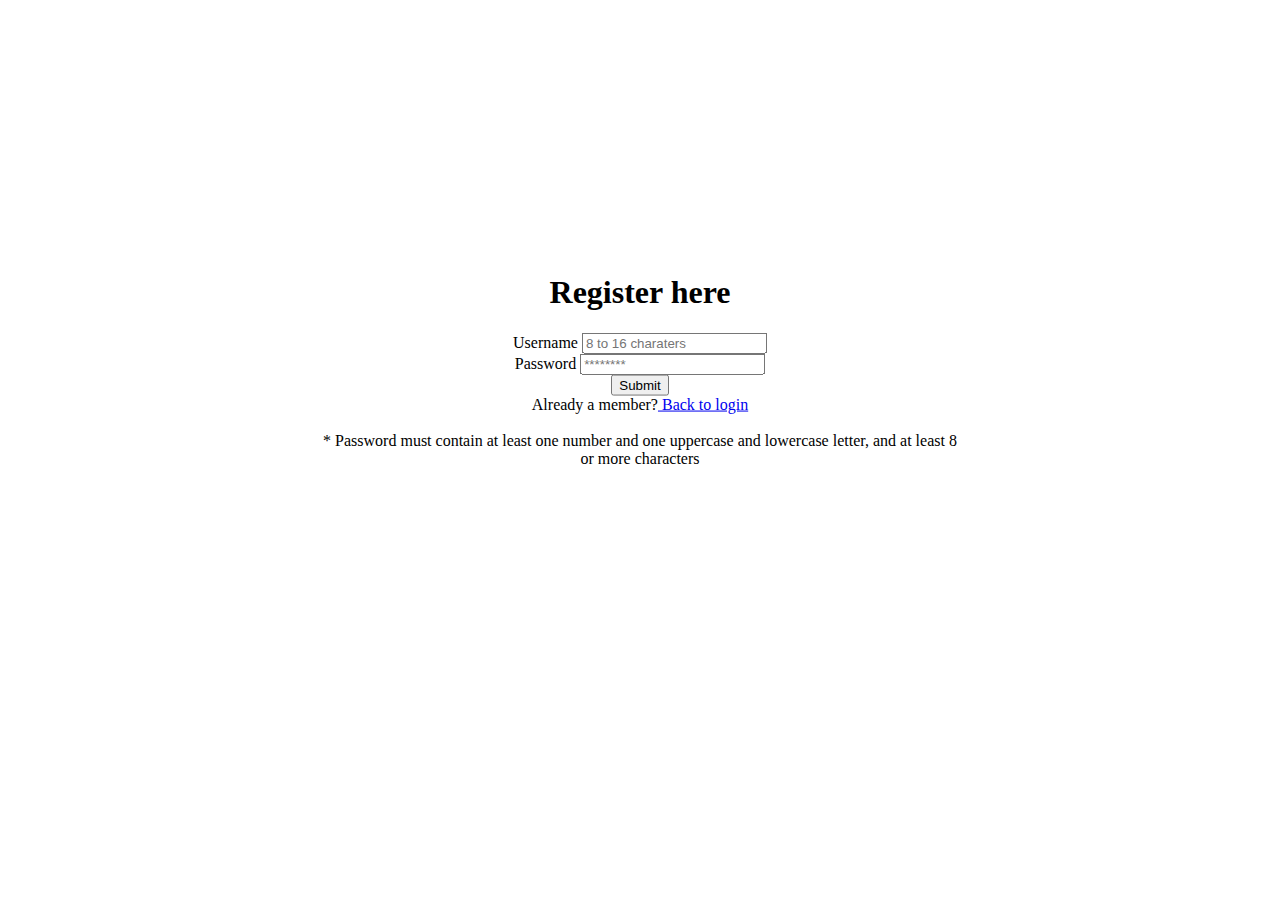
<file: Assignment4_db/register.html>
<!DOCTYPE html>
<html lang="en">
<head>
  <title>Register here</title>
  
</head>
<body>
  <center>


    <center>
      <div class="center">
      <h1>Register here</h1>
      <div class="card-body">
      <form action="register.php" method="post">
          <div class="form-group">
            <label for="user">Username</label>
            <input type="text" pattern=".{8,16}" id="user" placeholder="8 to 16 charaters" class="form-control" name="user" required />
          </div>
          <div class="form-group">
            <label for="password">Password</label>
            <input type="password" pattern="(?=.*\d)(?=.*[a-z])(?=.*[A-Z]).{8,}" id="password" placeholder="********" class="form-control" name="password" required />
          </div>
          <input type="submit" class= "btn btn-primary w-100" name="" value="Submit">
      </form>
    </div>

      Already a member?<a href="index.html">
        Back to login
      </a>
    </td>
  </table>
  <br><br>

  <label>* Password must contain at least one  number and one uppercase and lowercase letter, and at least 8 or more characters</label>
  </form>
</div>
</center>
</body>
</html>

<style>
  .center {
      margin: 0;
      position: absolute;
      top: 40%;
      left:50%;
      -ms-transform: translate(-50%, -50%);
      transform: translate(-50%, -50%);
  }

</style>
</file>
